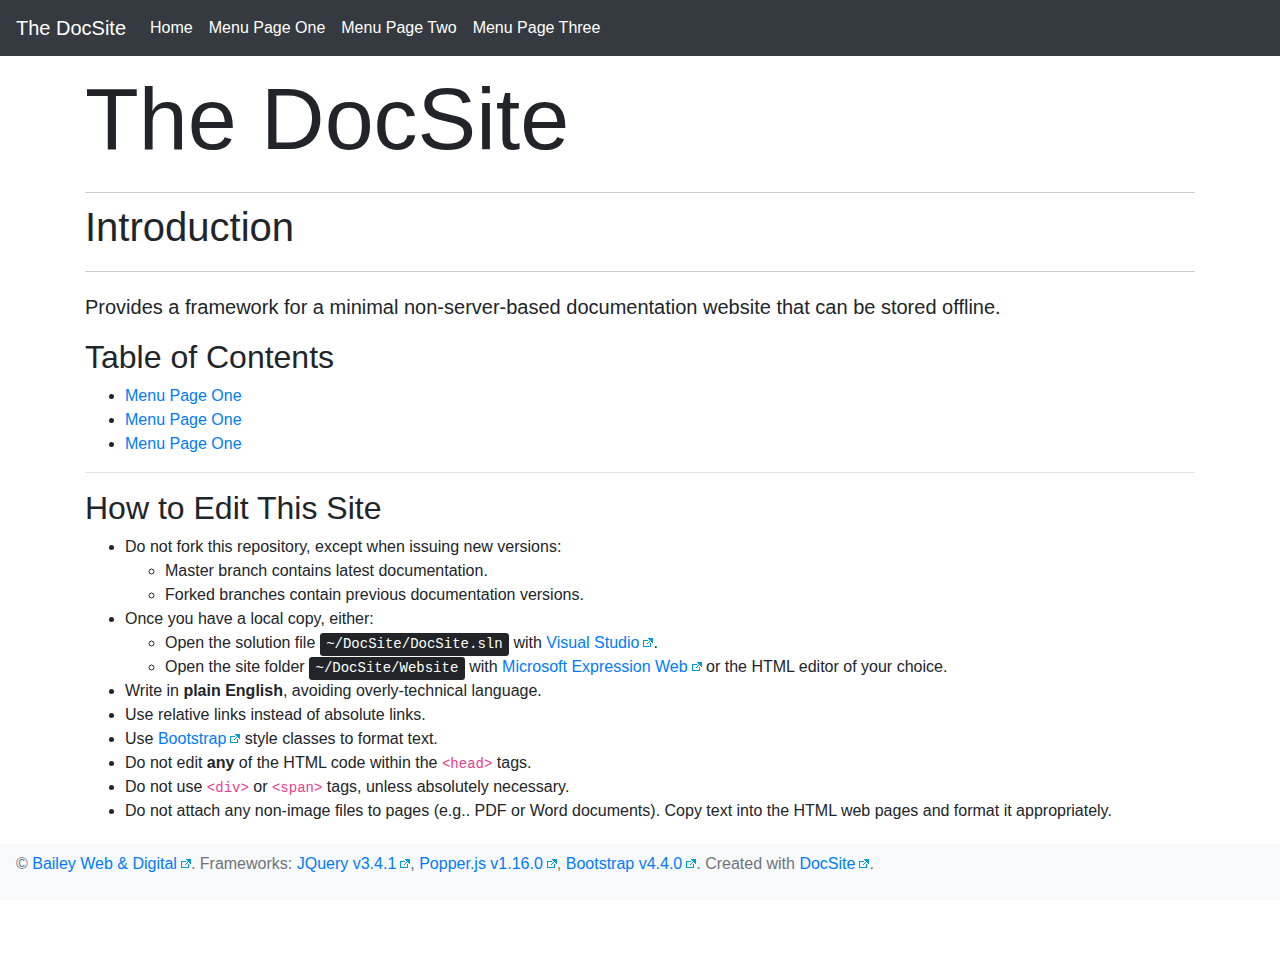
<file: Website/index.html>
<!DOCTYPE html>
<html lang="en-gb">
<head>
    <meta charset="utf-8" />
    <title>SPHERE MegaDoc</title>

    <link rel="stylesheet" type="text/css" href="resources/frameworks/bootstrap-4.4.1-dist/css/bootstrap.min.css">
    <link rel="stylesheet" type="text/css" href="resources/styles/docsite.css">

    <!-- jQuery first, then Popper.js, then Bootstrap JS, then MegaDoc -->
    <script type="text/javascript" src="resources/frameworks/jquery-3.4.1/jquery-3.4.1.min.js"></script>
    <script type="text/javascript" src="resources/frameworks/popper-1.16.0/popper-1.16.0.min.js"></script>
    <script type="text/javascript" src="resources/frameworks/bootstrap-4.4.1-dist/js/bootstrap.min.js"></script>
    <script type="text/javascript" src="resources/scripts/docsite.js"></script>
</head>

<body class="intro">

    <h1 class="display-2">The DocSite</h1>
    <h1>Introduction</h1>
    <p class="lead">Provides a framework for a minimal non-server-based documentation website that can be stored offline.</p>

    <h2>Table of Contents</h2>

    <ul>
        <li><a href="menu1.html">Menu Page One</a></li>
        <li><a href="menu2.html">Menu Page One</a></li>
        <li><a href="menu3.html">Menu Page One</a></li>
    </ul>

    <hr />

    <h2>How to Edit This Site</h2>
    <ul>
        <li>Do not fork this repository, except when issuing new versions:<ul>
            <li>Master branch contains latest documentation.</li>
            <li>Forked branches contain previous documentation versions.</li>
        </ul>
        </li>
        <li>Once you have a local copy, either:<ul>
            <li>Open the solution file <kbd>~/DocSite/DocSite.sln</kbd> with 
			<a href="https://visualstudio.microsoft.com/vs/community/">Visual 
			Studio</a>.</li>
            <li>Open the site folder <kbd>~/DocSite/Website</kbd> with 
			<a href="https://www.microsoft.com/en-gb/download/details.aspx?id=36179">Microsoft Expression Web</a> or 
			the HTML editor of 
			your choice.</li>
        </ul>
        </li>
        <li>Write in <strong>plain English</strong>, avoiding overly-technical language.</li>
        <li>Use relative links instead of absolute links.</li>
        <li>Use
		<a href="https://getbootstrap.com/docs/4.4/getting-started/introduction/">Bootstrap</a> style classes to format text.</li>
        <li>Do not edit <strong>any</strong> of the HTML code within the <code>&lt;head&gt;</code> tags.</li>
        <li>Do not use <code>&lt;div&gt;</code> or <code>&lt;span&gt;</code> tags, unless absolutely necessary.</li>
        <li>Do not attach any non-image files to pages (e.g.. PDF or Word documents). Copy text into the HTML web pages 
		and format it appropriately.</li>
    </ul>
</body>

</html>
</file>
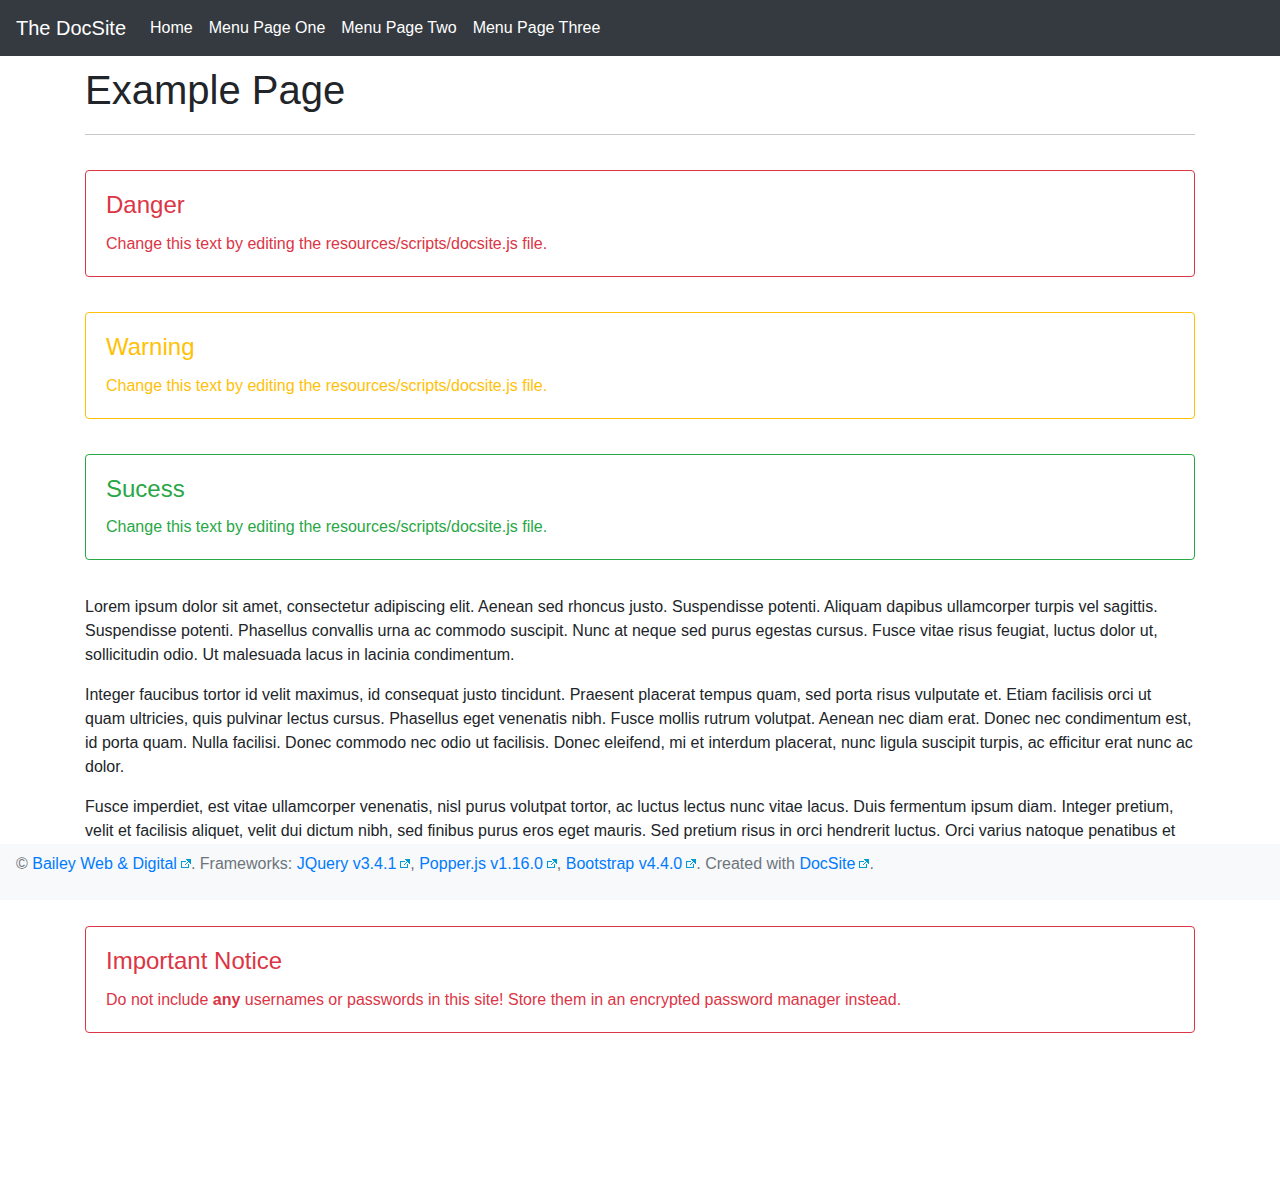
<file: Website/example-page.html>
<!DOCTYPE html>
<html lang="en-gb">
<head>
    <meta charset="utf-8" />
    <title>The DocSite</title>

    <link rel="stylesheet" type="text/css" href="resources/frameworks/bootstrap-4.4.1-dist/css/bootstrap.min.css">
    <link rel="stylesheet" type="text/css" href="resources/styles/docsite.css">

    <!-- jQuery first, then Popper.js, then Bootstrap JS, then MegaDoc -->
    <script type="text/javascript" src="resources/frameworks/jquery-3.4.1/jquery-3.4.1.min.js"></script>
    <script type="text/javascript" src="resources/frameworks/popper-1.16.0/popper-1.16.0.min.js"></script>
    <script type="text/javascript" src="resources/frameworks/bootstrap-4.4.1-dist/js/bootstrap.min.js"></script>
    <script type="text/javascript" src="resources/scripts/docsite.js"></script>
</head>

<body class="success warning danger">

    <h1>Example Page</h1>
    <p>Lorem ipsum dolor sit amet, consectetur adipiscing elit. Aenean sed rhoncus justo. Suspendisse potenti. Aliquam dapibus ullamcorper turpis vel sagittis. Suspendisse potenti. Phasellus convallis urna ac commodo suscipit. Nunc at neque sed purus egestas cursus. Fusce vitae risus feugiat, luctus dolor ut, sollicitudin odio. Ut malesuada lacus in lacinia condimentum.</p>
    <p>Integer faucibus tortor id velit maximus, id consequat justo tincidunt. Praesent placerat tempus quam, sed porta risus vulputate et. Etiam facilisis orci ut quam ultricies, quis pulvinar lectus cursus. Phasellus eget venenatis nibh. Fusce mollis rutrum volutpat. Aenean nec diam erat. Donec nec condimentum est, id porta quam. Nulla facilisi. Donec commodo nec odio ut facilisis. Donec eleifend, mi et interdum placerat, nunc ligula suscipit turpis, ac efficitur erat nunc ac dolor.</p>
    <p>Fusce imperdiet, est vitae ullamcorper venenatis, nisl purus volutpat tortor, ac luctus lectus nunc vitae lacus. Duis fermentum ipsum diam. Integer pretium, velit et facilisis aliquet, velit dui dictum nibh, sed finibus purus eros eget mauris. Sed pretium risus in orci hendrerit luctus. Orci varius natoque penatibus et magnis dis parturient montes, nascetur ridiculus mus. Cras sit amet arcu molestie, molestie dui a, pharetra turpis. In et iaculis mi. Sed luctus, leo in hendrerit imperdiet, velit nisi tincidunt tellus, id accumsan elit nisi vitae libero.</p>

</body>

</html>
</file>
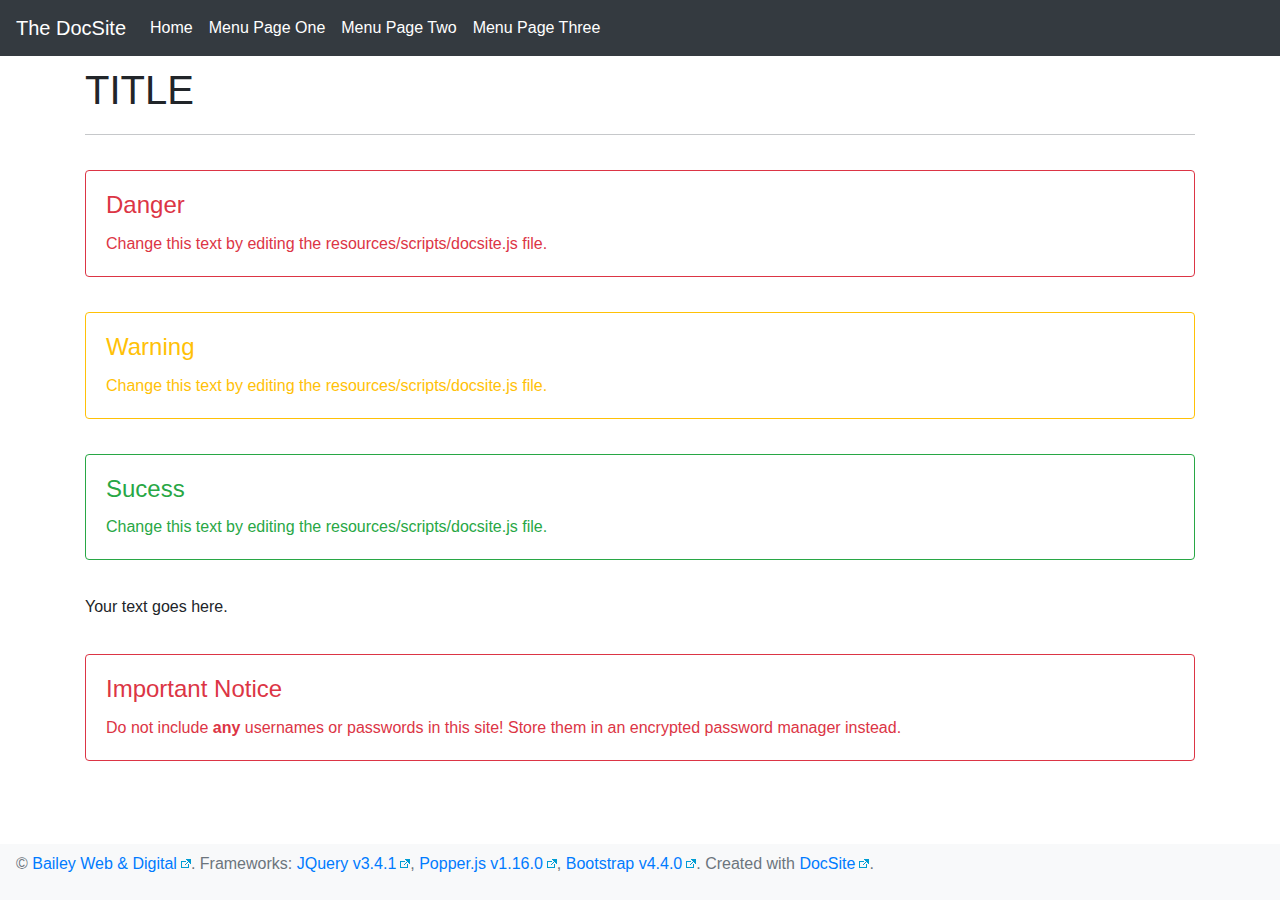
<file: Website/TEMPLATE.html>
<!DOCTYPE html>
<html lang="en-gb">
<head>
    <meta charset="utf-8" />
    <title>The DocSite</title>

    <link rel="stylesheet" type="text/css" href="resources/frameworks/bootstrap-4.4.1-dist/css/bootstrap.min.css">
    <link rel="stylesheet" type="text/css" href="resources/styles/docsite.css">

    <!-- jQuery first, then Popper.js, then Bootstrap JS, then MegaDoc -->
    <script type="text/javascript" src="resources/frameworks/jquery-3.4.1/jquery-3.4.1.min.js"></script>
    <script type="text/javascript" src="resources/frameworks/popper-1.16.0/popper-1.16.0.min.js"></script>
    <script type="text/javascript" src="resources/frameworks/bootstrap-4.4.1-dist/js/bootstrap.min.js"></script>
    <script type="text/javascript" src="resources/scripts/docsite.js"></script>
</head>

<body class="success warning danger">

    <h1>TITLE</h1>
    <p>Your text goes here.</p>

</body>

</html>
</file>
<file: Website/resources/styles/docsite.css>
﻿h1 {
    padding-top: 10px;
    padding-bottom: 20px;
    border-bottom: 1px solid #c6c8ca;
    margin-bottom: 20px; 
}

h1.display-1, h1.display-2, h1.display-3, h1.display-4 {
    margin-bottom: inherit;
}

div.container, div.container-fluid {
    padding-bottom: 120px;
}

div.card {
	margin-top: 35px;
	margin-bottom: 35px;
}

a[target=_blank] {
    padding-right: 14px;
    background-image: url('../images/new-window.png');
    background-repeat: no-repeat;
    background-position: right 50%;
}

span.break {
    padding-right: 14px;
    background-image: url('../images/break.png');
    background-repeat: no-repeat;
    background-position: right 50%;
}

address span.break {
    background-image: none;
    padding-right: 0;
}
</file>
